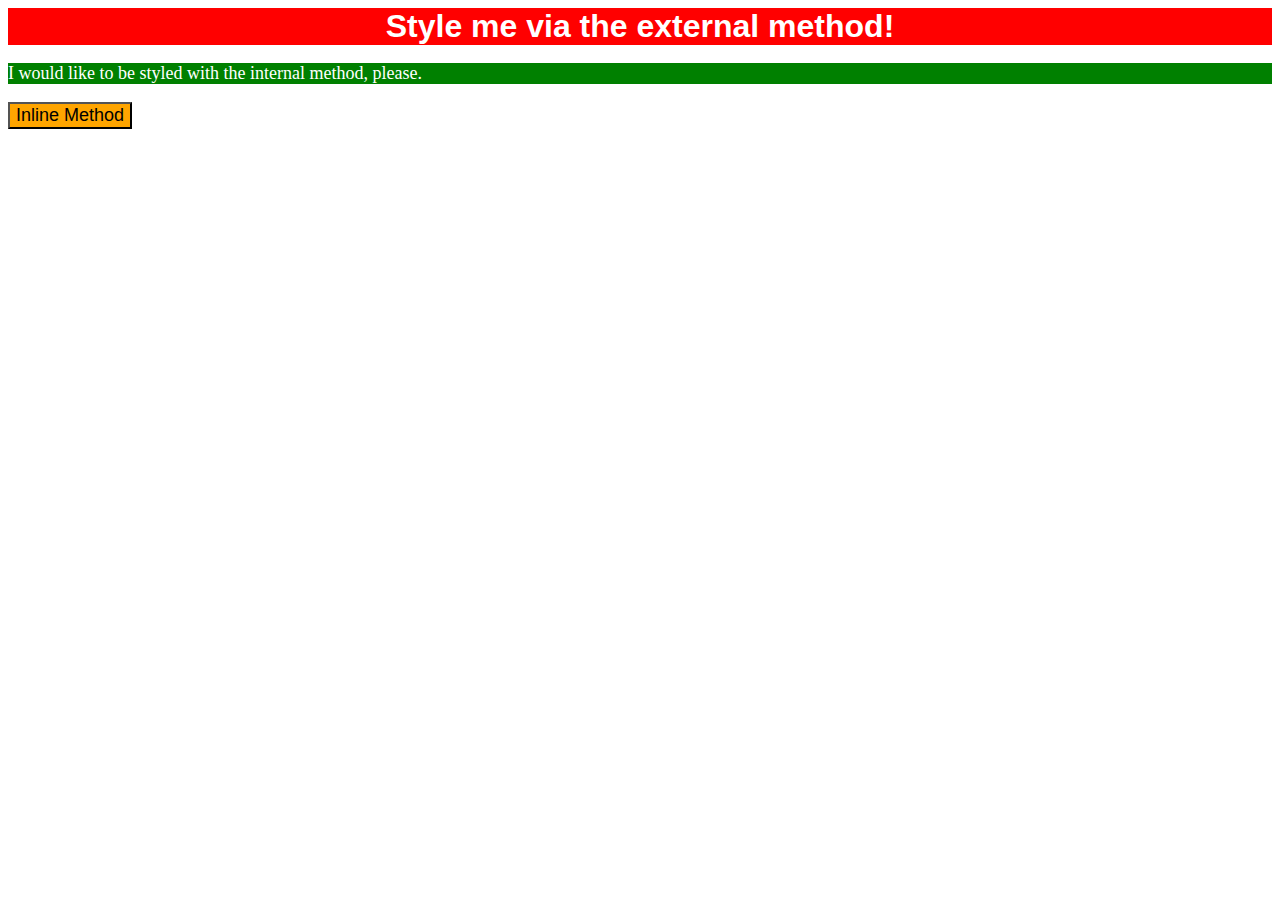
<file: foundations/01-css-methods/index.html>
<!DOCTYPE html>
<html lang="en">
<head>
  <meta charset="UTF-8">
  <meta http-equiv="X-UA-Compatible" content="IE=edge">
  <meta name="viewport" content="width=device-width, initial-scale=1.0">
  <title>Methods for Adding CSS</title>
  <style>
    p{
      background-color: green;
      color: white;
      font-size: 18px;
    }
  </style>
  <link rel="stylesheet" href="style.css">
</head>
<body>
  <div>Style me via the external method!</div>
  <p>I would like to be styled with the internal method, please.</p>
  <button style="background-color:orange; font-size:18px">Inline Method</button>
</body>
</html>
</file>
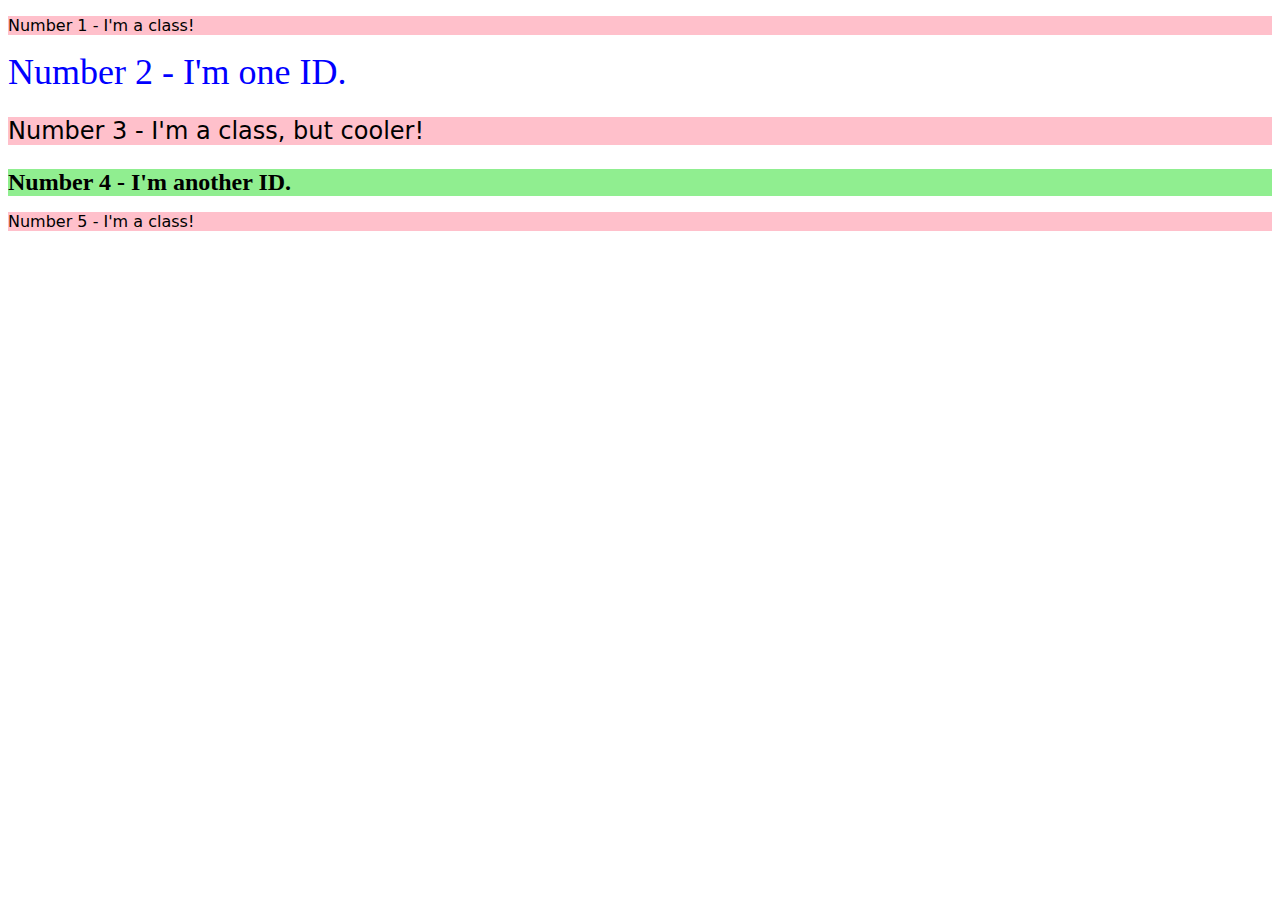
<file: foundations/02-class-id-selectors/index.html>
<!DOCTYPE html>
<html lang="en">
<head>
  <meta charset="UTF-8">
  <meta http-equiv="X-UA-Compatible" content="IE=edge">
  <meta name="viewport" content="width=device-width, initial-scale=1.0">
  <title>Class and ID Selectors</title>
  <link rel="stylesheet" href="style.css">
</head>
<body>
  <p class="odd">Number 1 - I'm a class!</p>
  <div id="element-two">Number 2 - I'm one ID.</div>
  <p class="odd cool">Number 3 - I'm a class, but cooler!</p>
  <div id="element-four">Number 4 - I'm another ID.</div>
  <p class="odd">Number 5 - I'm a class!</p>
</body>
</html>
</file>
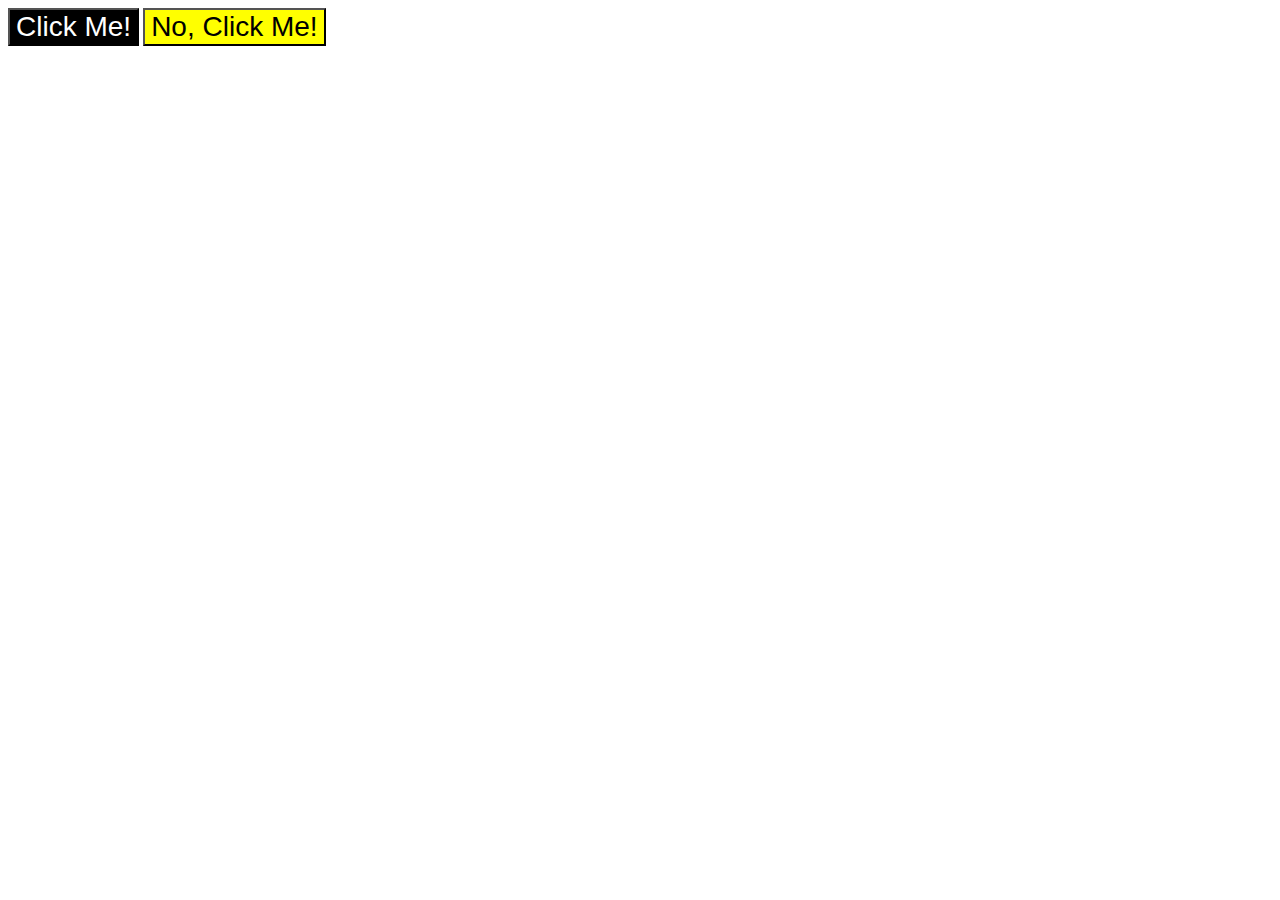
<file: foundations/03-grouping-selectors/index.html>
<!DOCTYPE html>
<html lang="en">
<head>
  <meta charset="UTF-8">
  <meta http-equiv="X-UA-Compatible" content="IE=edge">
  <meta name="viewport" content="width=device-width, initial-scale=1.0">
  <title>Grouping Selectors</title>
  <link rel="stylesheet" href="style.css">
</head>
<body>
  <button class="b1">Click Me!</button>
  <button class="b2">No, Click Me!</button>
</body>
</html>
</file>
<file: foundations/01-css-methods/style.css>
div{
    background-color: red;
    font-size: 32px;
    font-weight: bold;
    font-family: -apple-system, BlinkMacSystemFont, 'Segoe UI', Roboto, Oxygen, Ubuntu, Cantarell, 'Open Sans', 'Helvetica Neue', sans-serif;
    text-align: center;
    color: white
}
</file>
<file: foundations/02-class-id-selectors/style.css>
#element-two {
    font-size: 36px;
    color: blue;
}

.cool{
    font-size: 24px;
}

#element-four{
    font-size: 24px;
    font-weight: bold;
    background-color: lightgreen;
}

.odd {
    font-family: Verdana, DejaVu Sans, sans-serif;
    background-color: pink;
}
</file>
<file: foundations/03-grouping-selectors/style.css>
.b1,
.b2{
    font-size: 28px;
    font-family: Helvetica, 'Times New Roman', Times, sans-serif;
}

.b1{
    background-color: black;
    color: white;
}

.b2{
    background-color: yellow;
}
</file>
